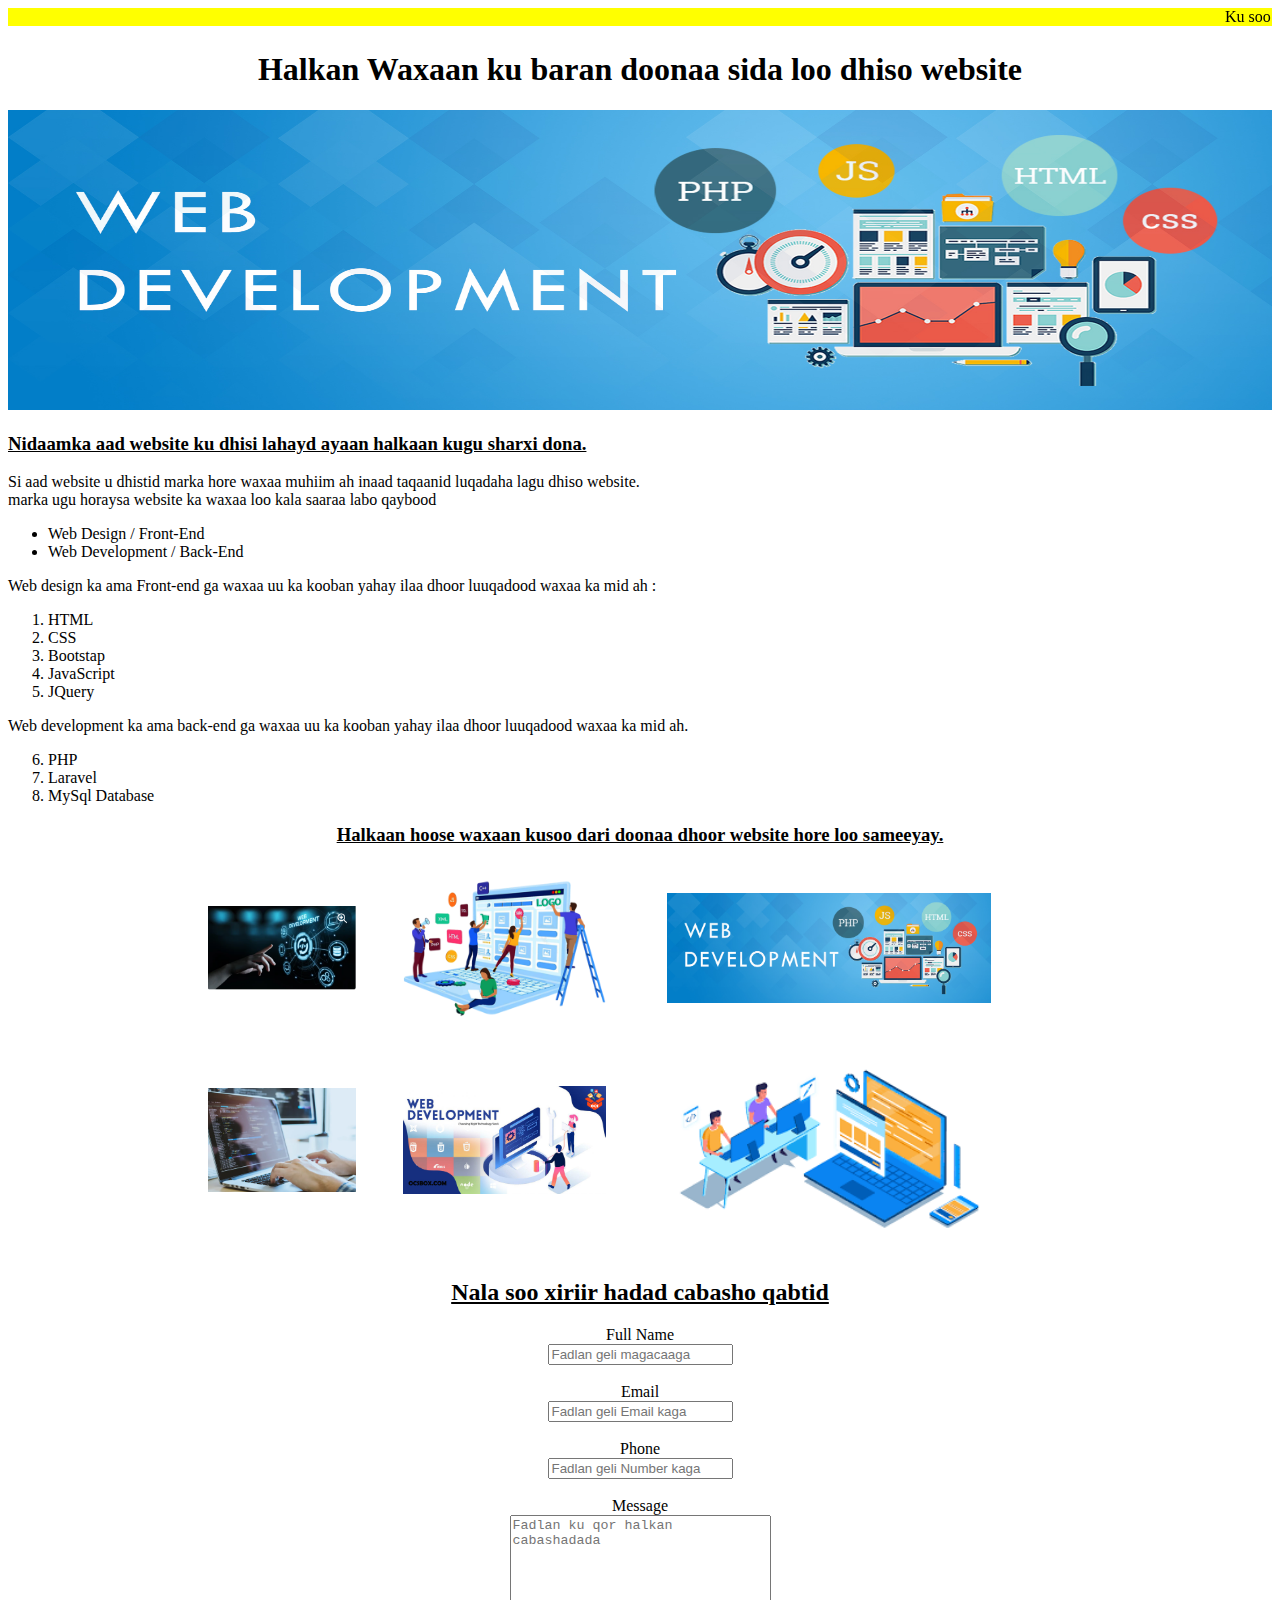
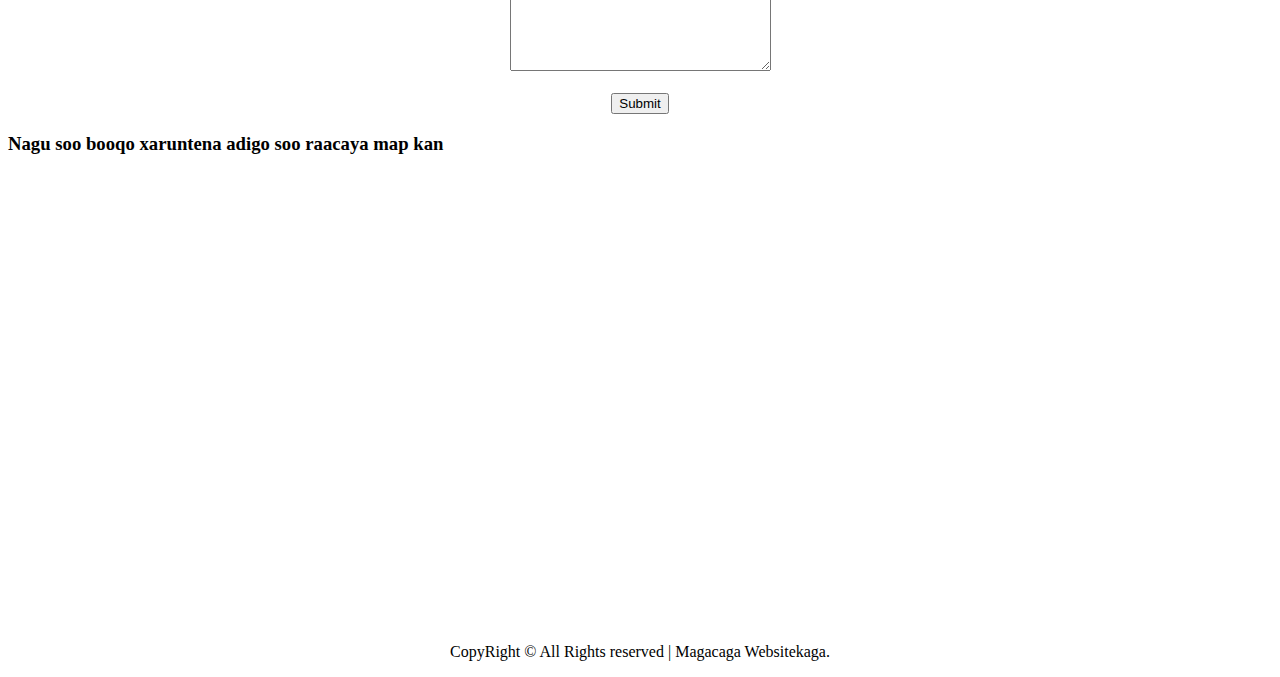
<file: w3P/PracticeProjects/index.html>
<!DOCTYPE html>
<html lang="en">
<head>
    <meta charset="UTF-8">
    <meta http-equiv="X-UA-Compatible" content="IE=edge">
    <meta name="viewport" content="width=device-width, initial-scale=1.0">
    <title>Project-1</title>
</head>
<body>
    <marquee direction="Left" , bgcolor="yellow">Ku soo dhawaw website kena</marquee>
    <h1 align="center">Halkan Waxaan ku baran doonaa sida loo dhiso website</h1>
    <img src = "1.jpg" , width="100%" height="300">
    <u><h3>Nidaamka aad website ku dhisi lahayd ayaan halkaan kugu sharxi dona.</h3></u>
    <p>Si aad website u dhistid marka hore waxaa muhiim ah inaad taqaanid luqadaha lagu dhiso website. <br>marka ugu horaysa website ka waxaa loo kala saaraa labo qaybood</p>
    <ul>
        <li>Web Design / Front-End</li>
        <li>Web Development / Back-End</li>
    </ul>
    <p>Web design ka ama Front-end ga waxaa uu ka kooban yahay ilaa dhoor luuqadood waxaa ka mid ah :</p>
    <ol>
        <li>HTML</li>
        <li>CSS</li>
        <li>Bootstap</li>
        <li>JavaScript</li>
        <li>JQuery</li>
    </ol>
    <p>Web development ka ama back-end ga waxaa uu ka kooban yahay ilaa dhoor luuqadood waxaa ka mid ah.</p>
    <ol start="6">
        <li>PHP</li>
        <li>Laravel</li>
        <li>MySql Database</li>
    </ol>

    <u><h3 align="center">   Halkaan hoose waxaan kusoo dari doonaa dhoor website hore loo sameeyay.</h3></u>
    <table align="center" cellspacing="10"  cellpadding="0"  border="0" width="70%"  >
        <tr>
            <td><img src="2.PNG", width="80%" alt=""></td>
            <td><img src="6.png" , width="80%"alt=""></td>
            <td><img src="1.jpg" , width="80%"alt=""></td>
        </tr>
        <tr>
            <td><img src="3.png", width="80%" alt=""></td>
            <td><img src="7.jpg" , width="80%"alt=""></td>
            <td><img src="4.png" , width="80%"alt=""></td>
        </tr>


    </table>
    
    <u><h2 align="center">Nala soo xiriir hadad cabasho qabtid</h2></u>
    <form align="center">
        <label align="center">Full Name</label><br>
        <input type="text" width="" placeholder="Fadlan geli magacaaga"><br><br>
        <label align="center">Email</label><br>
        <input type="email" placeholder="Fadlan geli Email kaga"><br><br>
        <label align="center">Phone</label><br>
        <input type="number" placeholder="Fadlan geli Number kaga"><br><br>
        <label align="center">Message</label><br>
        <textarea   cols="30" rows="10" fontcolor="grey" placeholder="Fadlan ku qor halkan cabashadada"></textarea><br><br>
        <button>Submit</button><br>   
    </form>
    <h3>Nagu soo booqo xaruntena adigo soo raacaya map kan</h3>
    <iframe src="https://www.google.com/maps/embed?pb=!1m18!1m12!1m3!1d3651.9060239473774!2d90.38469101498137!3d23.750730384589307!2m3!1f0!2f0!3f0!3m2!1i1024!2i768!4f13.1!3m3!1m2!1s0x3755b9ac5fce59cb%3A0xfd3e17cbaa2f7805!2sKaizen%20IT%20Ltd.!5e0!3m2!1sen!2sbd!4v1661089661805!5m2!1sen!2sbd" width="100%" height="450" style="border:0;" allowfullscreen="" loading="lazy" referrerpolicy="no-referrer-when-downgrade"></iframe><br>
    <p align="center">CopyRight &copy; All Rights reserved | Magacaga Websitekaga.</p>
</body>
</html>
</file>
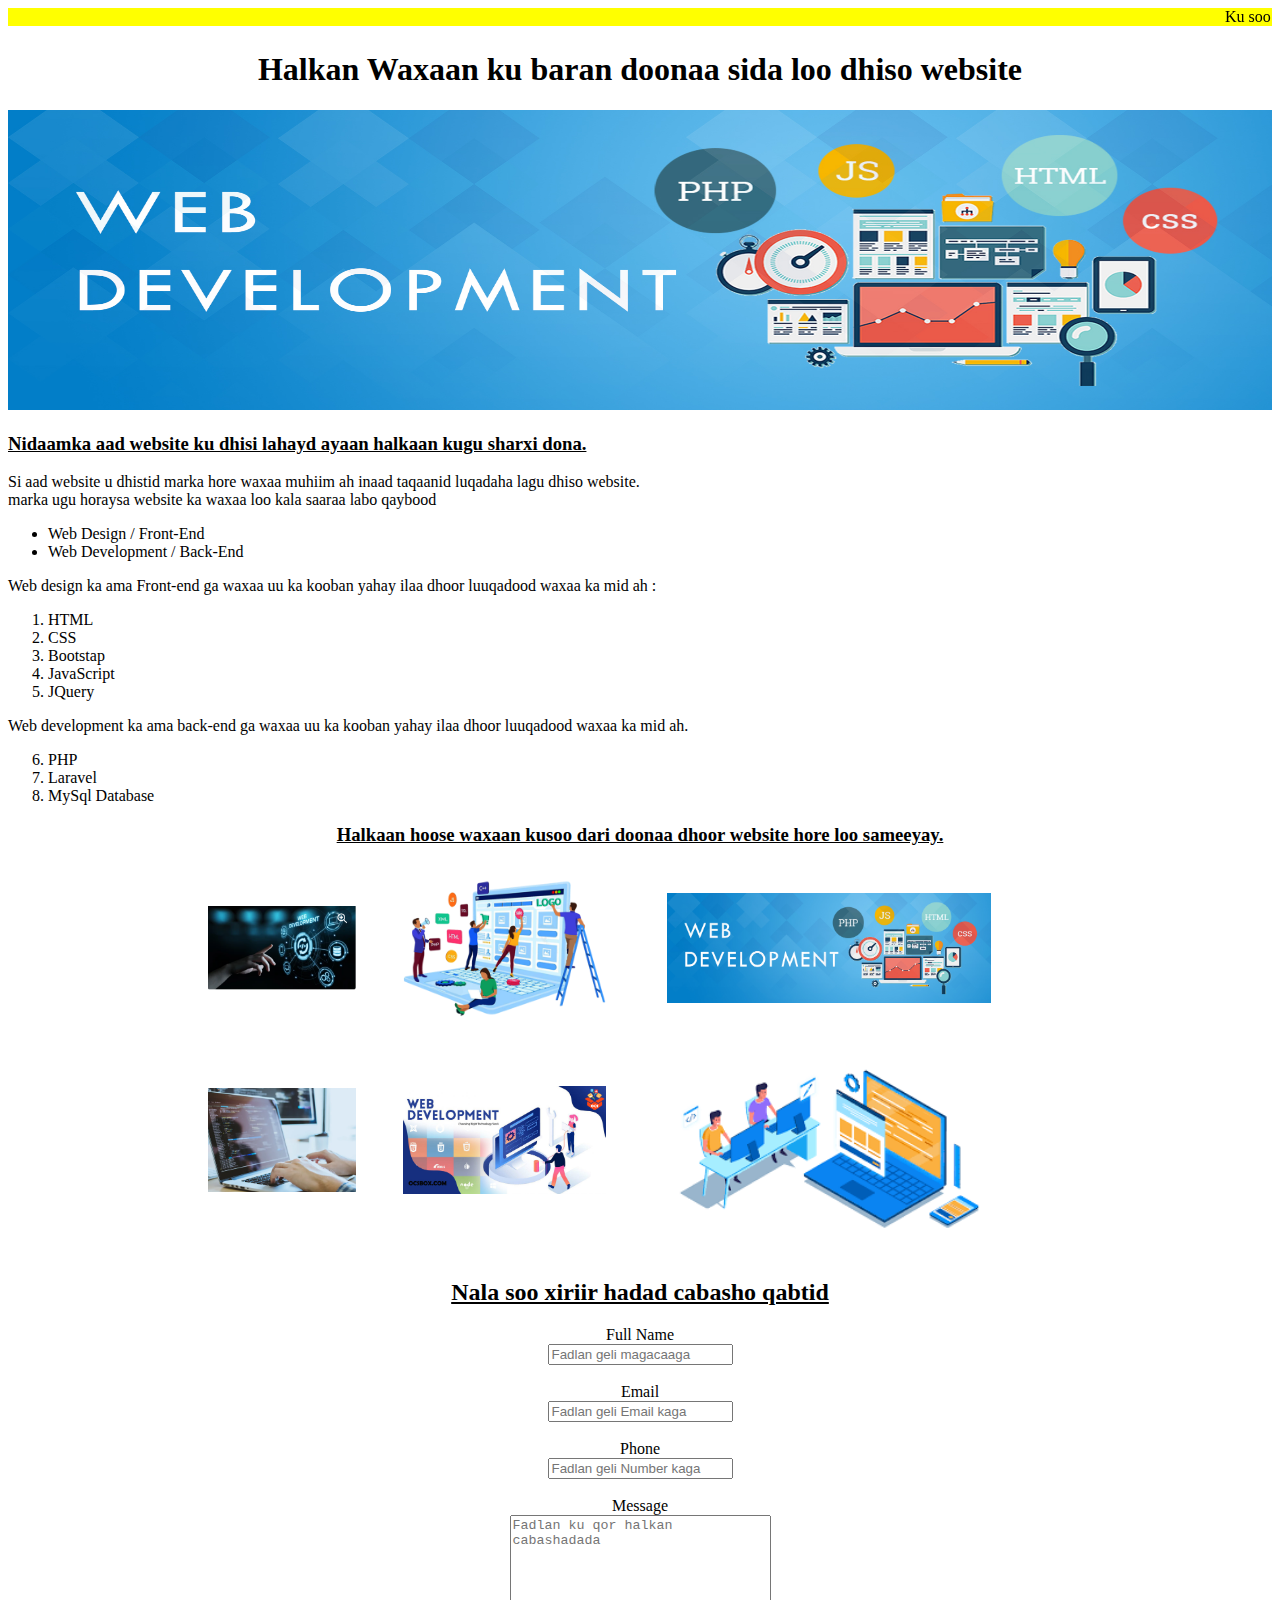
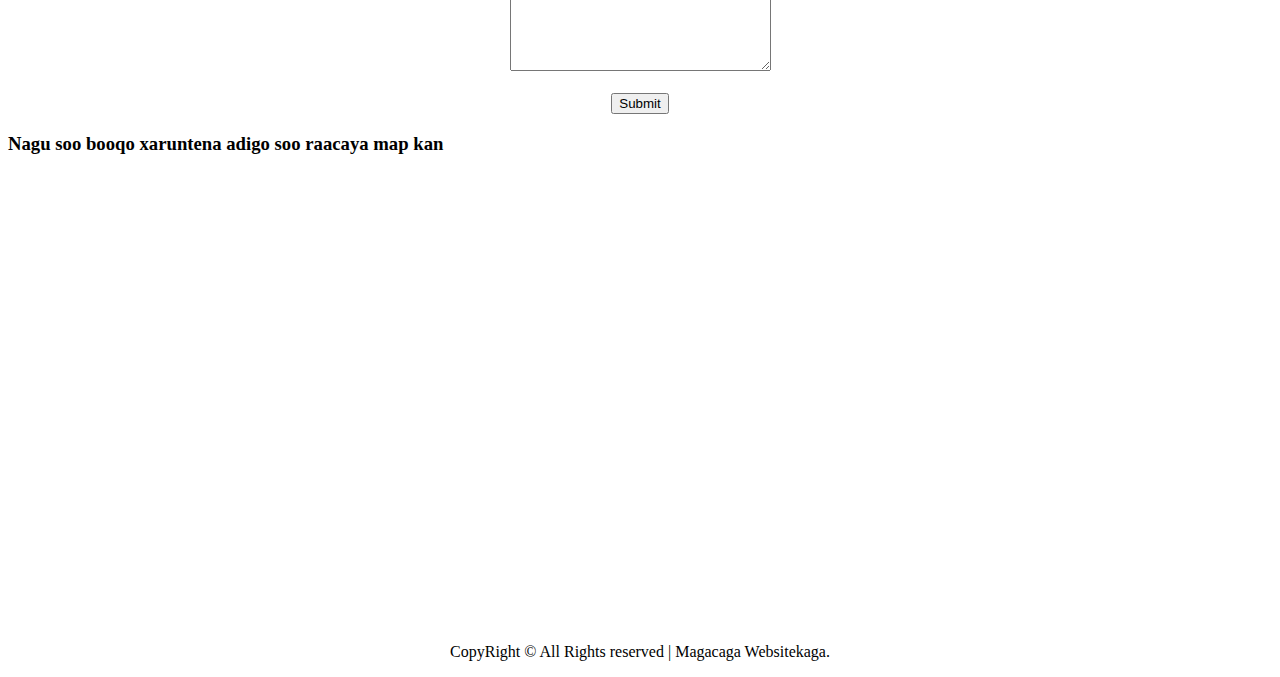
<file: w3P/PracticeProjects/Project-1.html>
<!DOCTYPE html>
<html lang="en">
<head>
    <meta charset="UTF-8">
    <meta http-equiv="X-UA-Compatible" content="IE=edge">
    <meta name="viewport" content="width=device-width, initial-scale=1.0">
    <title>Project-1</title>
</head>
<body>
    <marquee direction="Left" , bgcolor="yellow">Ku soo dhawaw website kena</marquee>
    <h1 align="center">Halkan Waxaan ku baran doonaa sida loo dhiso website</h1>
    <img src = "1.jpg" , width="100%" height="300">
    <u><h3>Nidaamka aad website ku dhisi lahayd ayaan halkaan kugu sharxi dona.</h3></u>
    <p>Si aad website u dhistid marka hore waxaa muhiim ah inaad taqaanid luqadaha lagu dhiso website. <br>marka ugu horaysa website ka waxaa loo kala saaraa labo qaybood</p>
    <ul>
        <li>Web Design / Front-End</li>
        <li>Web Development / Back-End</li>
    </ul>
    <p>Web design ka ama Front-end ga waxaa uu ka kooban yahay ilaa dhoor luuqadood waxaa ka mid ah :</p>
    <ol>
        <li>HTML</li>
        <li>CSS</li>
        <li>Bootstap</li>
        <li>JavaScript</li>
        <li>JQuery</li>
    </ol>
    <p>Web development ka ama back-end ga waxaa uu ka kooban yahay ilaa dhoor luuqadood waxaa ka mid ah.</p>
    <ol start="6">
        <li>PHP</li>
        <li>Laravel</li>
        <li>MySql Database</li>
    </ol>

    <u><h3 align="center">   Halkaan hoose waxaan kusoo dari doonaa dhoor website hore loo sameeyay.</h3></u>
    <table align="center" cellspacing="10"  cellpadding="0"  border="0" width="70%"  >
        <tr>
            <td><img src="2.PNG", width="80%" alt=""></td>
            <td><img src="6.png" , width="80%"alt=""></td>
            <td><img src="1.jpg" , width="80%"alt=""></td>
        </tr>
        <tr>
            <td><img src="3.png", width="80%" alt=""></td>
            <td><img src="7.jpg" , width="80%"alt=""></td>
            <td><img src="4.png" , width="80%"alt=""></td>
        </tr>


    </table>
    
    <u><h2 align="center">Nala soo xiriir hadad cabasho qabtid</h2></u>
    <form align="center">
        <label align="center">Full Name</label><br>
        <input type="text" width="" placeholder="Fadlan geli magacaaga"><br><br>
        <label align="center">Email</label><br>
        <input type="email" placeholder="Fadlan geli Email kaga"><br><br>
        <label align="center">Phone</label><br>
        <input type="number" placeholder="Fadlan geli Number kaga"><br><br>
        <label align="center">Message</label><br>
        <textarea   cols="30" rows="10" fontcolor="grey" placeholder="Fadlan ku qor halkan cabashadada"></textarea><br><br>
        <button>Submit</button><br>   
    </form>
    <h3>Nagu soo booqo xaruntena adigo soo raacaya map kan</h3>
    <iframe src="https://www.google.com/maps/embed?pb=!1m18!1m12!1m3!1d3651.9060239473774!2d90.38469101498137!3d23.750730384589307!2m3!1f0!2f0!3f0!3m2!1i1024!2i768!4f13.1!3m3!1m2!1s0x3755b9ac5fce59cb%3A0xfd3e17cbaa2f7805!2sKaizen%20IT%20Ltd.!5e0!3m2!1sen!2sbd!4v1661089661805!5m2!1sen!2sbd" width="100%" height="450" style="border:0;" allowfullscreen="" loading="lazy" referrerpolicy="no-referrer-when-downgrade"></iframe><br>
    <p align="center">CopyRight &copy; All Rights reserved | Magacaga Websitekaga.</p>
</body>
</html>
</file>
